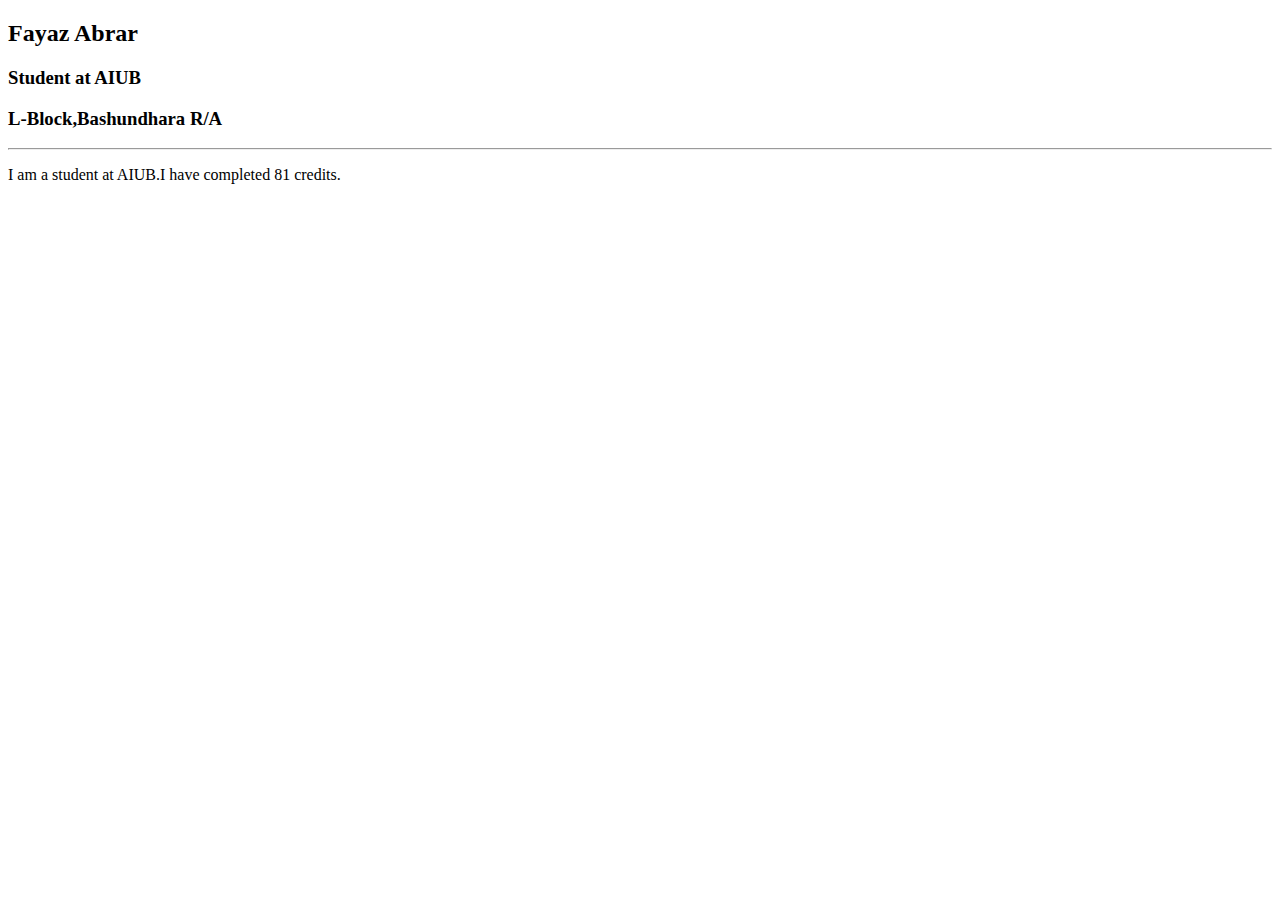
<file: index.html>
<!DOCTYPE html>
<html>

<head>
    <title>
        CV
    </title>
</head>

<body>
    <h2>
        Fayaz Abrar
    </h2>
    <h3>Student at AIUB </h3>
    <h3> L-Block,Bashundhara R/A</h3>

    <hr>
    <p>
        I am a student at AIUB.I have completed 81 credits.
    </p>
</body>

</html>
</file>
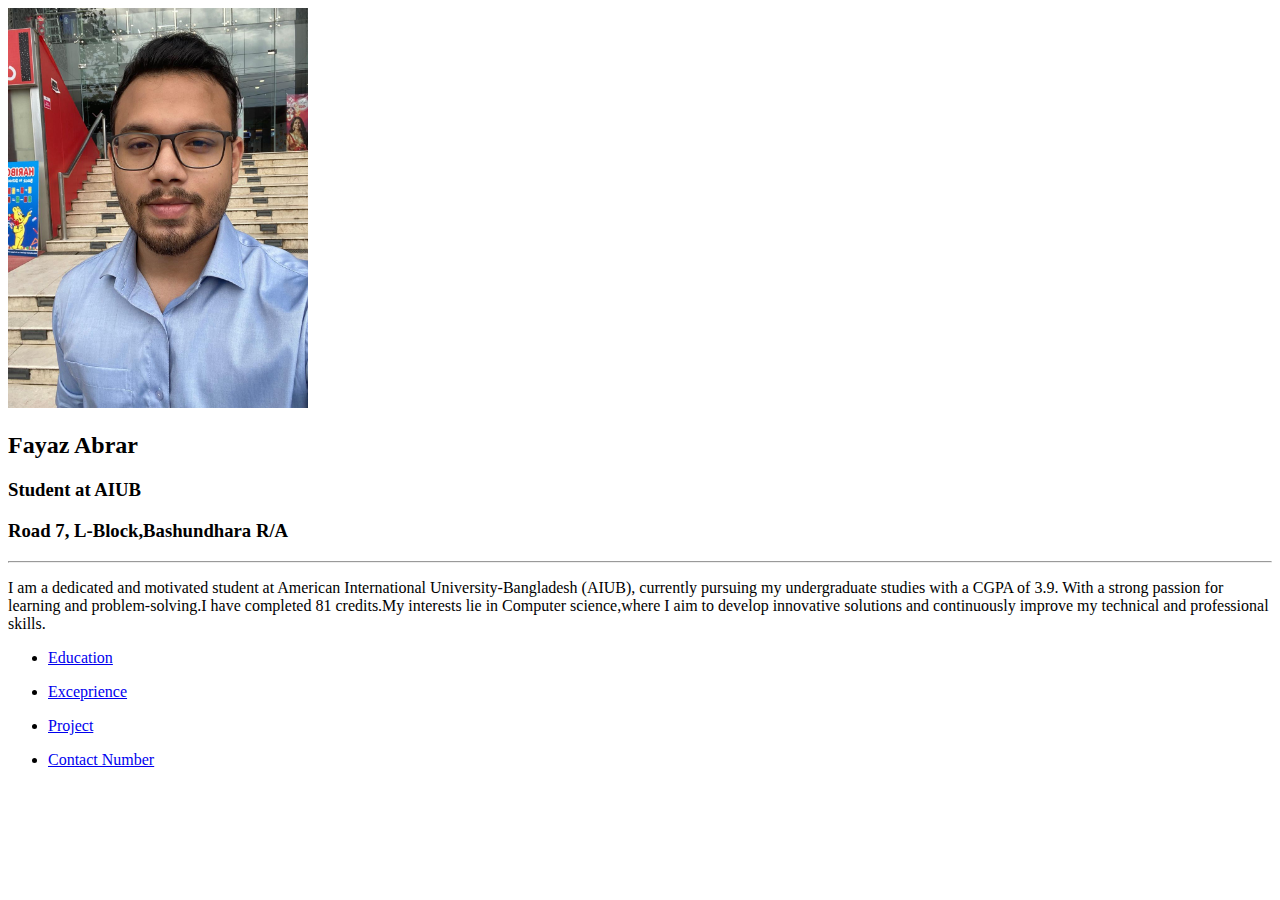
<file: Portfolio/index.html>
<!DOCTYPE html>
<html>

<head>
    <title>
        CV
    </title>
</head>

<body>
    <img src="image/WhatsApp Image 2025-10-30 at 13.12.02_436f8fde.jpg" width="300" length="300">
    <h2>
        Fayaz Abrar
    </h2>
    <h3>Student at AIUB </h3>
    <h3>Road 7, L-Block,Bashundhara R/A</h3>

    <hr>
    <p>
        I am a dedicated and motivated student at American International University-Bangladesh (AIUB), currently
        pursuing my undergraduate studies with a CGPA of 3.9.
        With a strong passion for learning and problem-solving.I have completed 81 credits.My interests lie in Computer
        science,where I aim to develop innovative solutions and continuously improve my technical and professional
        skills.
    </p>
    <ul>
        <li><a href="html/education.html">Education</a>
        </li>
    </ul>
    <ul>
        <li><a href="html/experience.html">Exceprience</a>
        </li>
    </ul>
    <ul>
        <li><a href="html/education.html">Project</a>
        </li>
    </ul>
    <ul>
        <li><a href="html/education.html">Contact Number</a>
        </li>
    </ul>


</body>

</html>
</file>
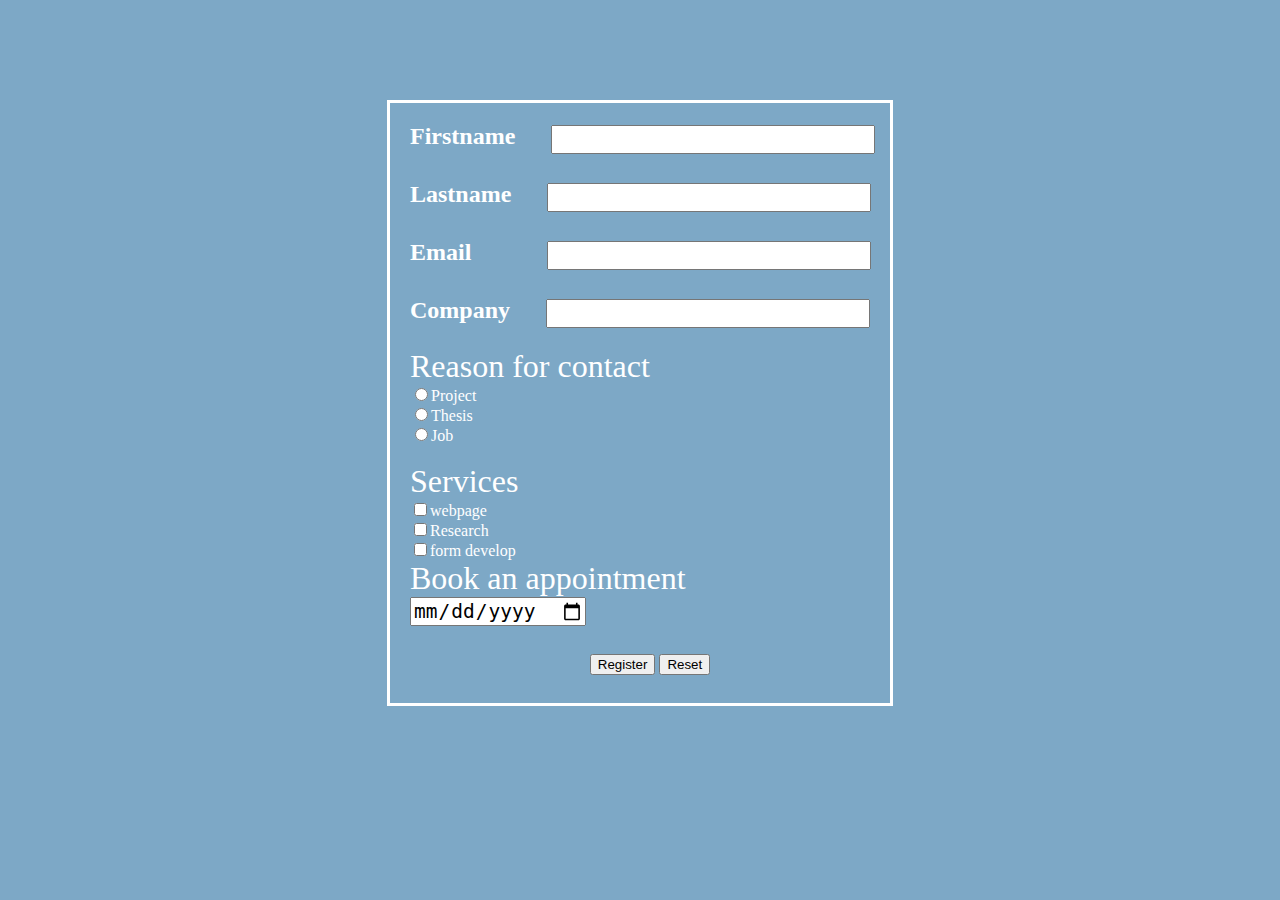
<file: Portfolio/html/contact.html>
<!DOCTYPE html>
<html>

<head>
    <title>
        Contact Me
    </title>
    <link rel="stylesheet" href="../css/contact.css">
</head>

<body>

    <form method="GET">
        <div class="div1">
            <h2>Firstname <input type="text" name="firstname" required>
                <br>
                <br>
                Lastname <input type="text" name="lastname" required>
                <br>
                <br>
                Email <input type="email" required>
                <br>
                <br>
                Company <input type="text">
                <br>
        </div>
        <div class="div2">
            <span>Reason for contact </span> <br>
            <input type="radio" name="reason" required>Project<br>
            <input type="radio" name="reason" required>Thesis<br>
            <input type="radio" name="reason" required>Job<br>
            <br>

            <span>Services </span> <br>

            <required><input type="checkbox" name="service">webpage<br></required>
            <required><input type="checkbox" name="service">Research<br></required>
            <required><input type="checkbox" name="service">form develop<br></required>

        </div>


        <div class="div3">
            <span> Book an appointment </span> <br>
            <input type="date" required><br>
            <br>
            <div class="button-area">
                <input type="submit" value="Register">
                <input type="reset" value="Reset">
            </div>

            </h2>



        </div>

    </form>

</body>

</html>
</file>
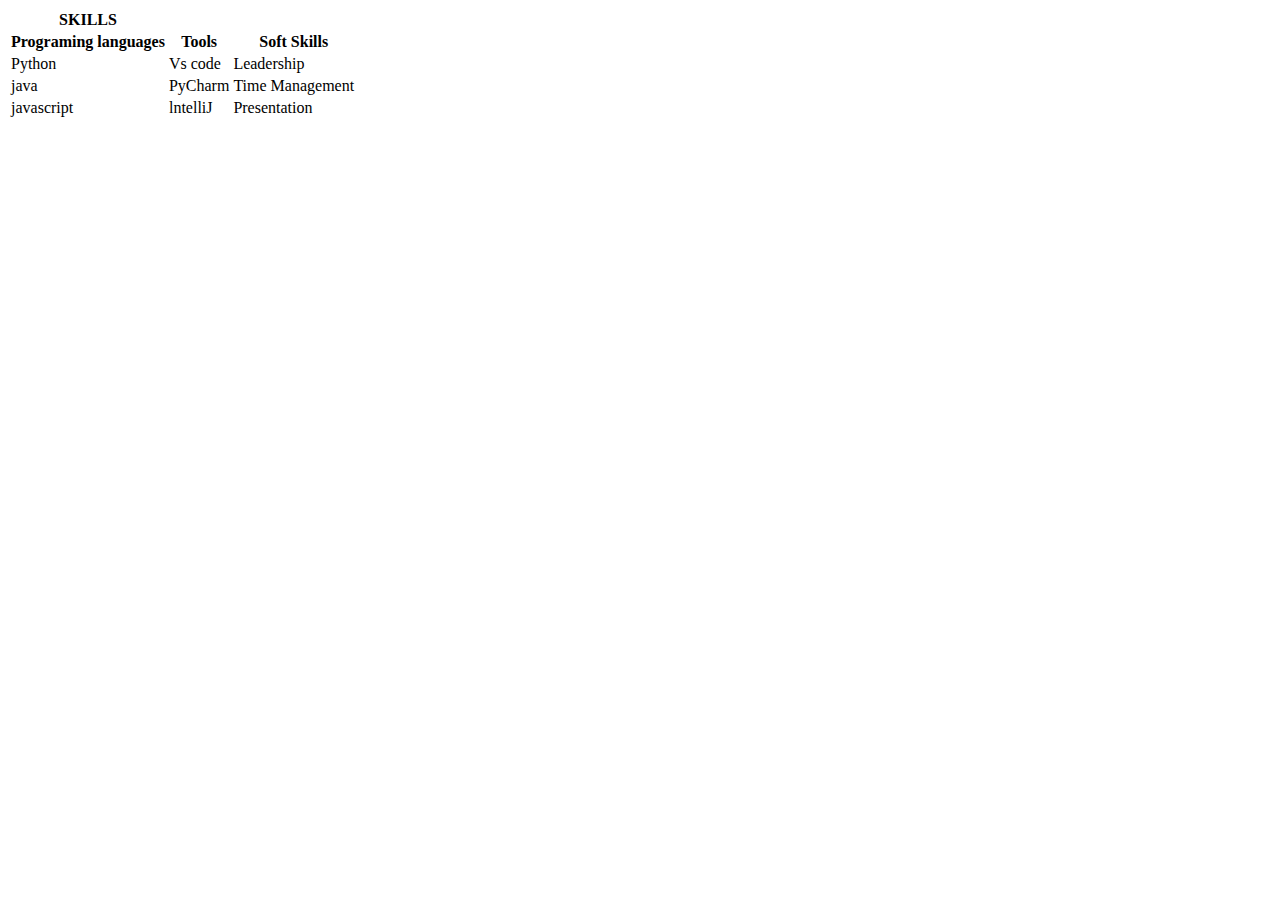
<file: Portfolio/html/project.html>
<!DOCTYPE html>
<html>

<head>
    <title>
        Project
    </title>
</head>

<body>
    <table>
        <tr>
            <th>
                SKILLS
            </th>
        </tr>

        <tr>

            <th>Programing languages</th>
            <th>Tools</th>
            <th>Soft Skills </th>
        </tr>

        <tr>

            <td>Python</td>
            <td>Vs code </td>
            <td>Leadership</td>
        </tr>
        <tr>

            <td>java</td>
            <td>PyCharm </td>
            <td>Time Management </td>
        </tr>
        <tr>

            <td>javascript</td>
            <td>lntelliJ </td>
            <td>Presentation</td>
        </tr>




    </table>
</body>
</file>
<file: Portfolio/css/contact.css>
body {
    color: white;
    background-color: #7DA8C6;
    border: 3px solid white;
    height: 600px;
    width: 500px;
    margin: 100px auto;
    font-family: 'Times New Roman', Times, serif;
    font-size: 1em;



}

input[type='text'] {
    padding: 5px;
    margin-left: 30px;
    width: 310px;

}

input[type='email'] {
    padding: 5px;
    margin-left: 70px;
    width: 310px;


}

input[type='date'] {
    font-size: 1.5em;

}

.button-area {
    text-align: center;
    margin: 10px;

}

.div1 {
    color: white;
    text-align: left;
    margin-left: 20px;

}

.div2 {
    color: white;
    text-align: left;
    margin-left: 20px;
}

.div3 {
    color: white;
    text-align: left;
    margin-left: 20px;

}

span {
    font-family: 'Times New Roman', Times, serif;
    font-size: 2em;
}
</file>
